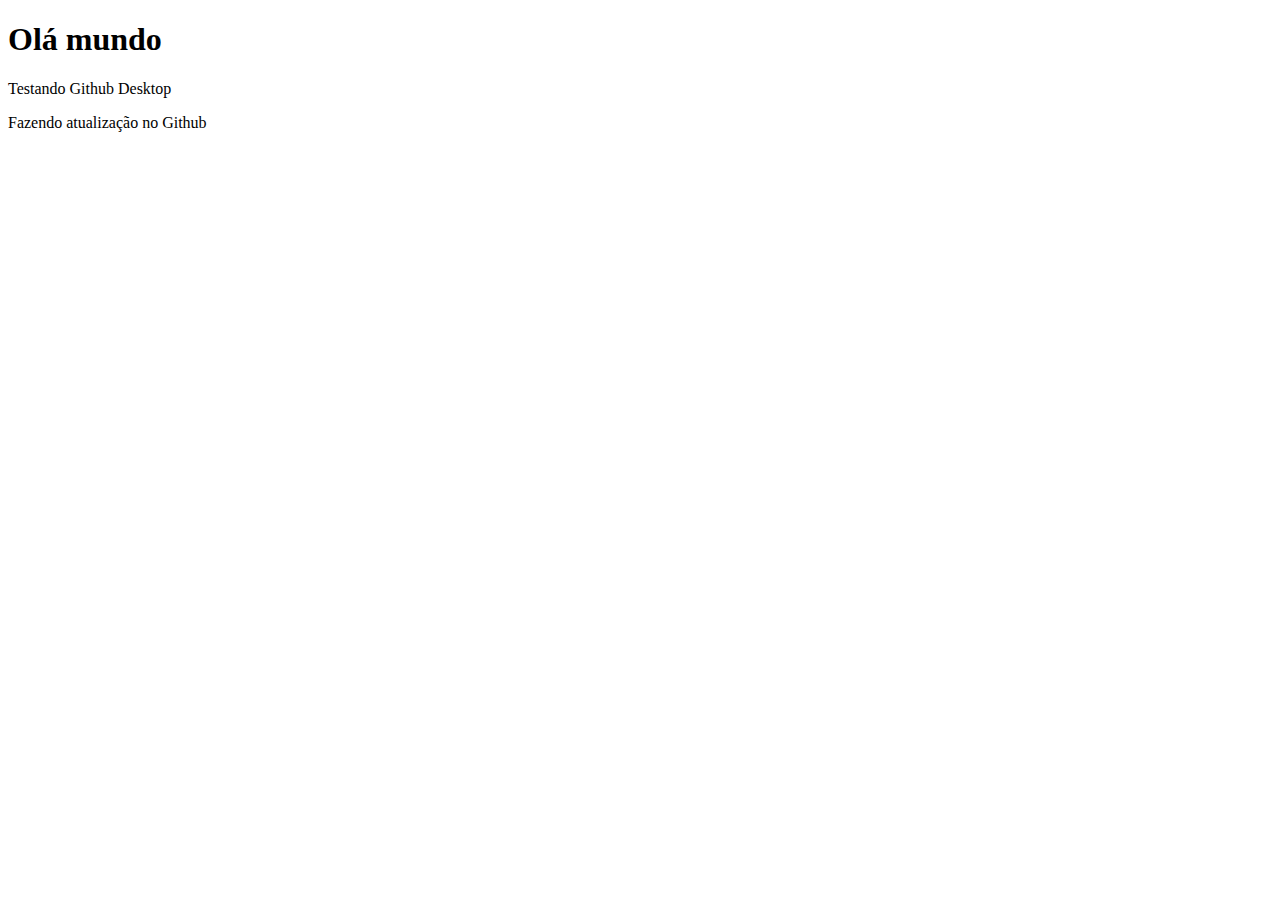
<file: aula/index.html>
<!DOCTYPE html>
<html lang="pt-br">
<head>
    <meta charset="UTF-8">
    <meta http-equiv="X-UA-Compatible" content="IE=edge">
    <meta name="viewport" content="width=device-width, initial-scale=1.0">
    <title>Olá mundo</title>
</head>
<body>
    <h1>Olá mundo</h1>
    <p>Testando Github Desktop</p>
    <p>Fazendo atualização no Github</p>
</body>
</html>
</file>
